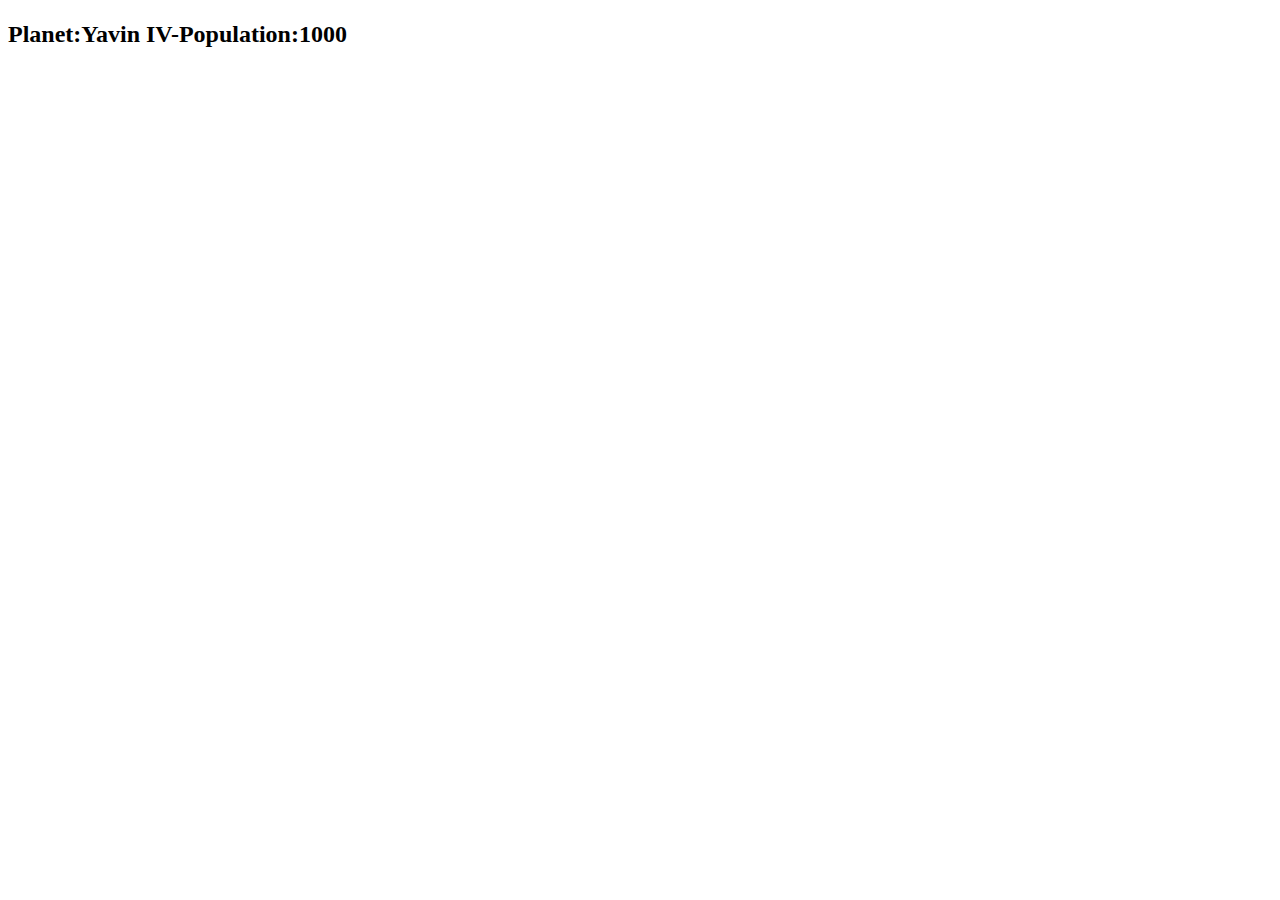
<file: week2/assingment1/index.html>
<!DOCTYPE html>
<html lang="en">
<head>
    <meta charset="UTF-8">
    <meta name="viewport" content="width=device-width, initial-scale=1.0">
    <title>apiResponse</title>
  
</head>
<body>
    <h1></h1>
    <h2 id="data"></h2>

    <script src="app.js"></script>
</body>
</html>
</file>
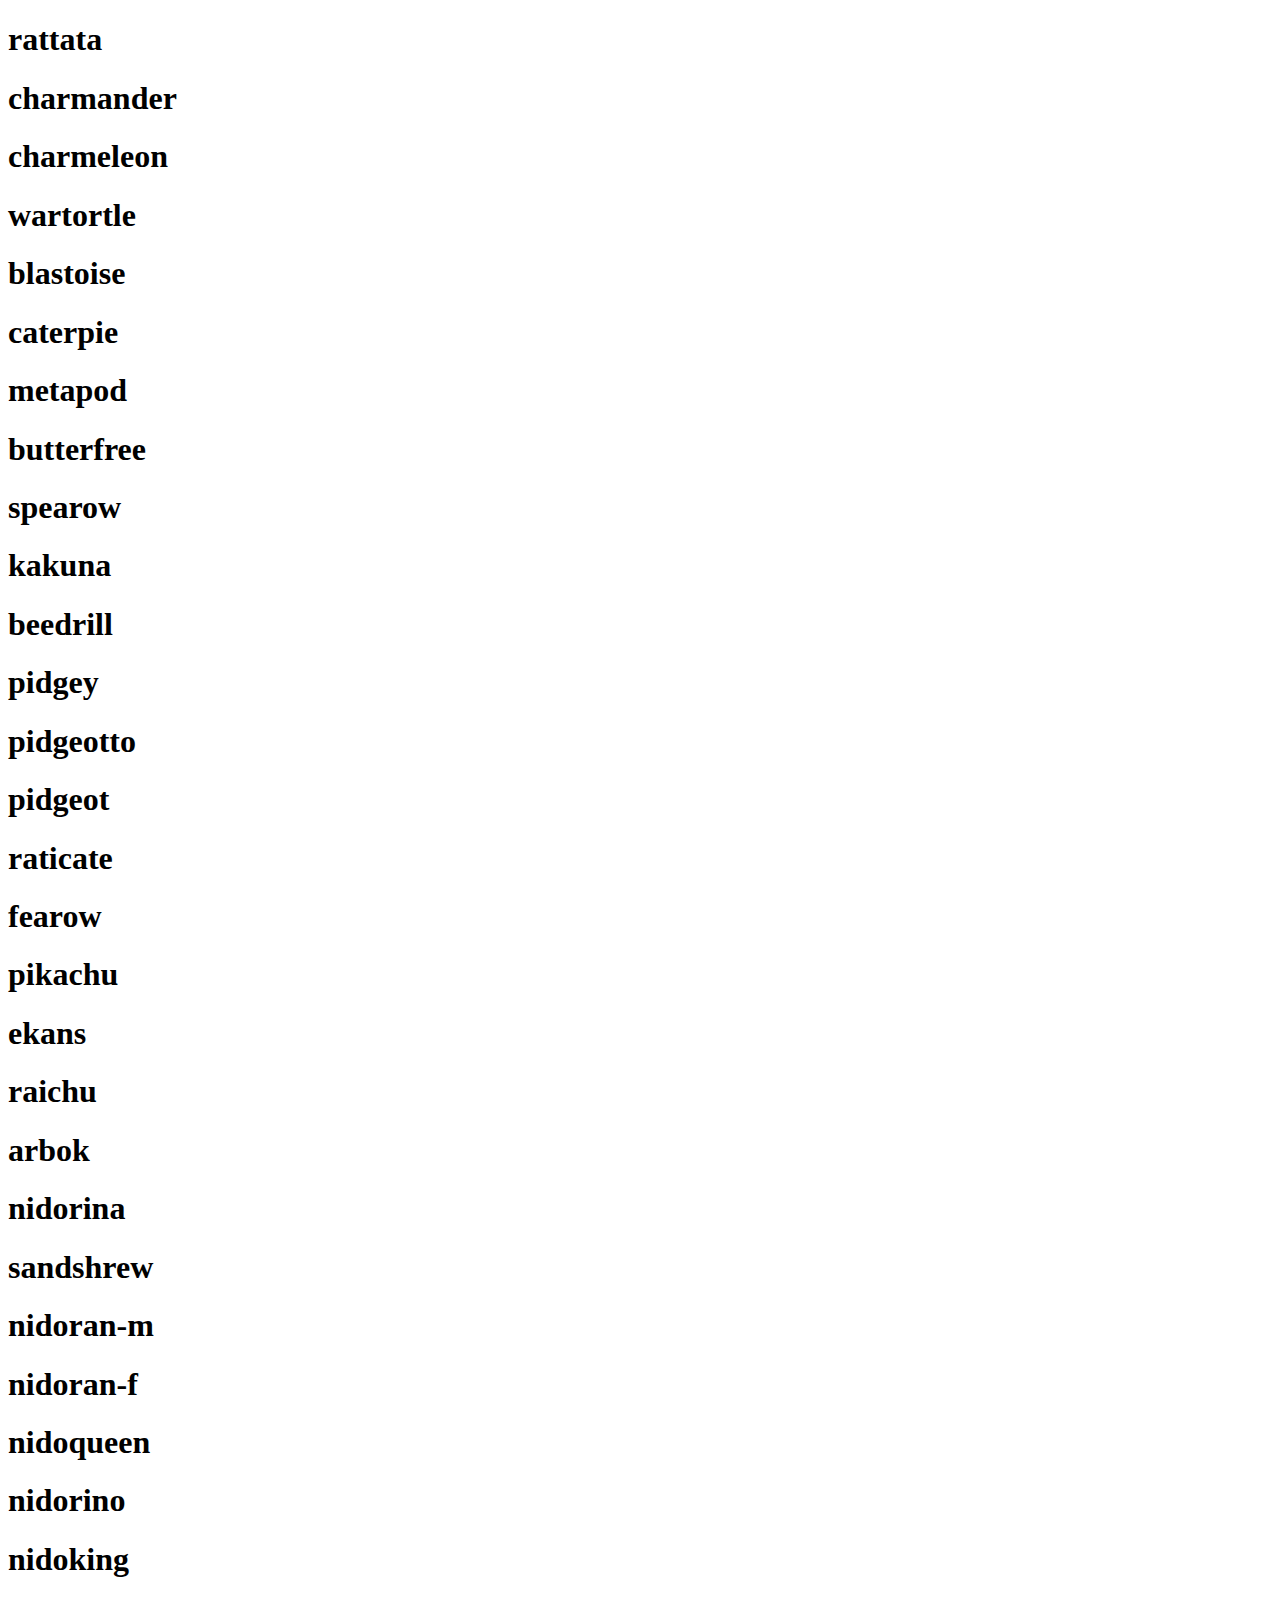
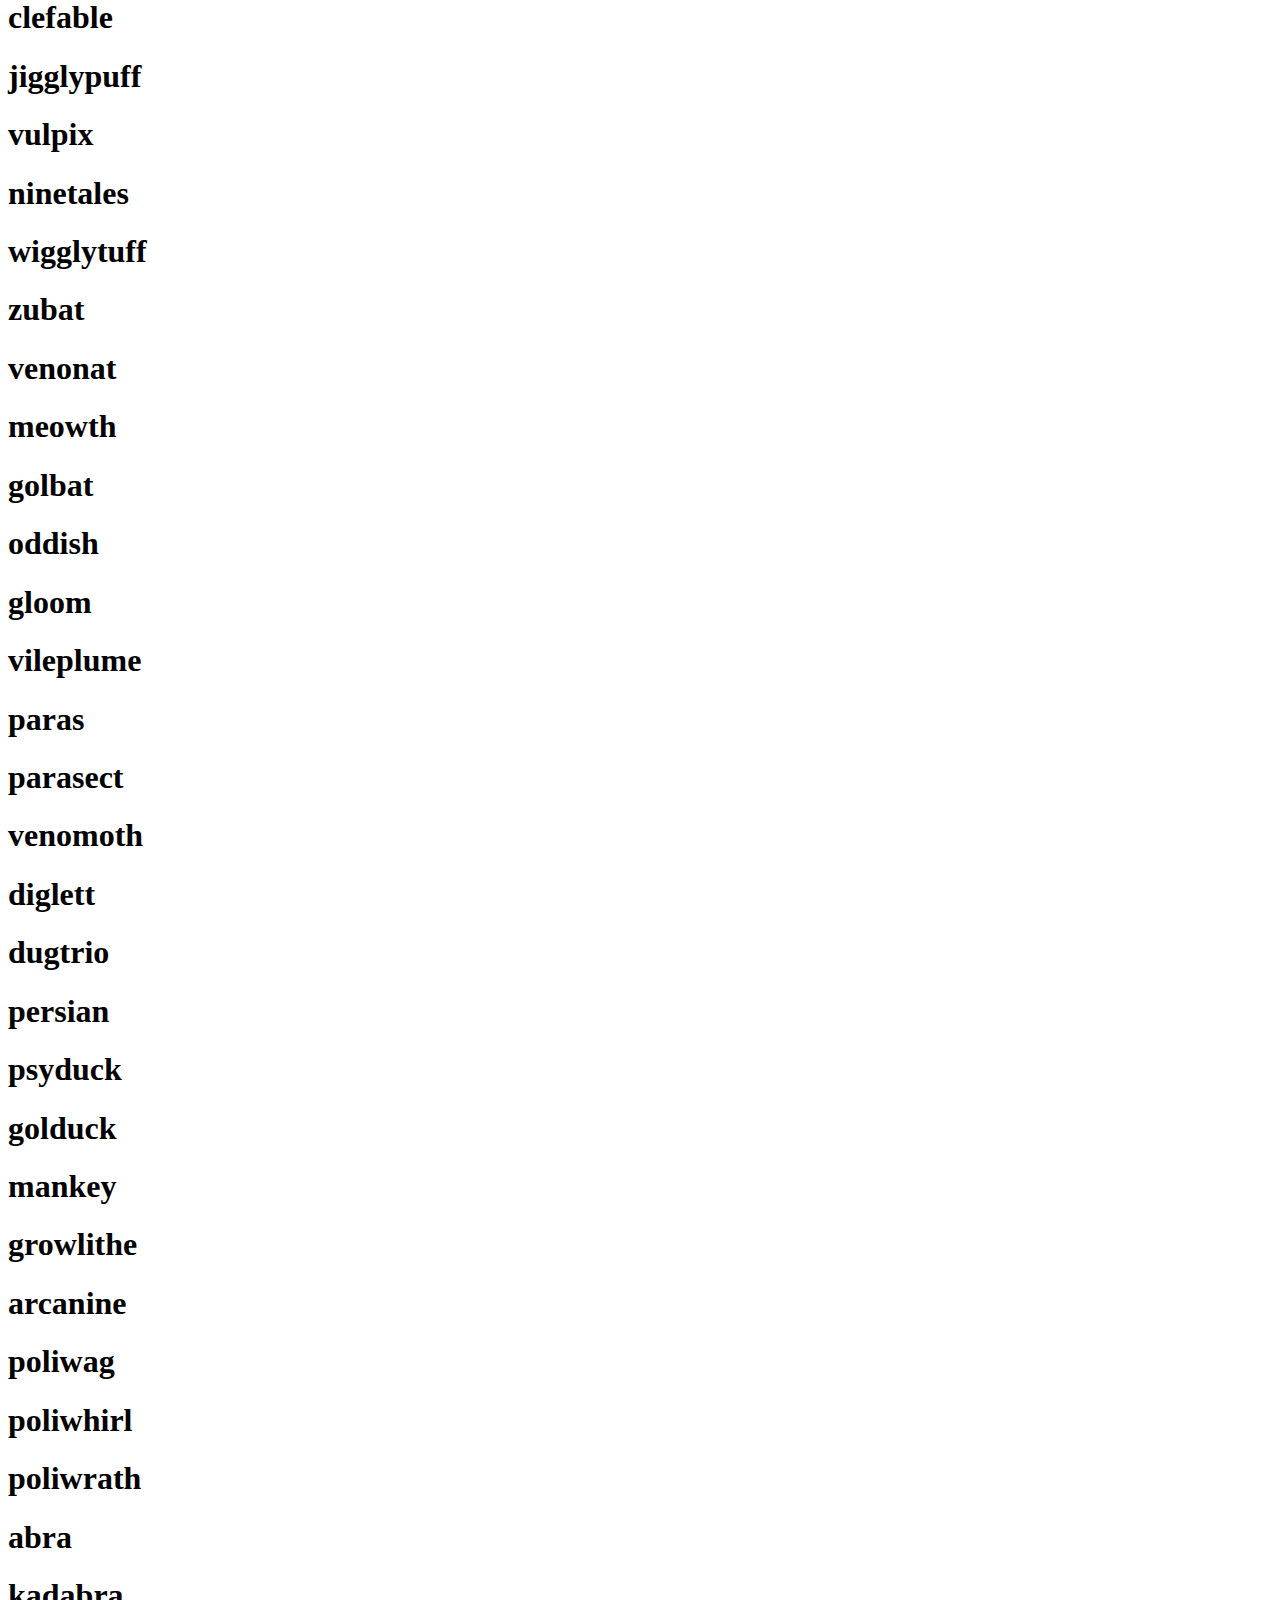
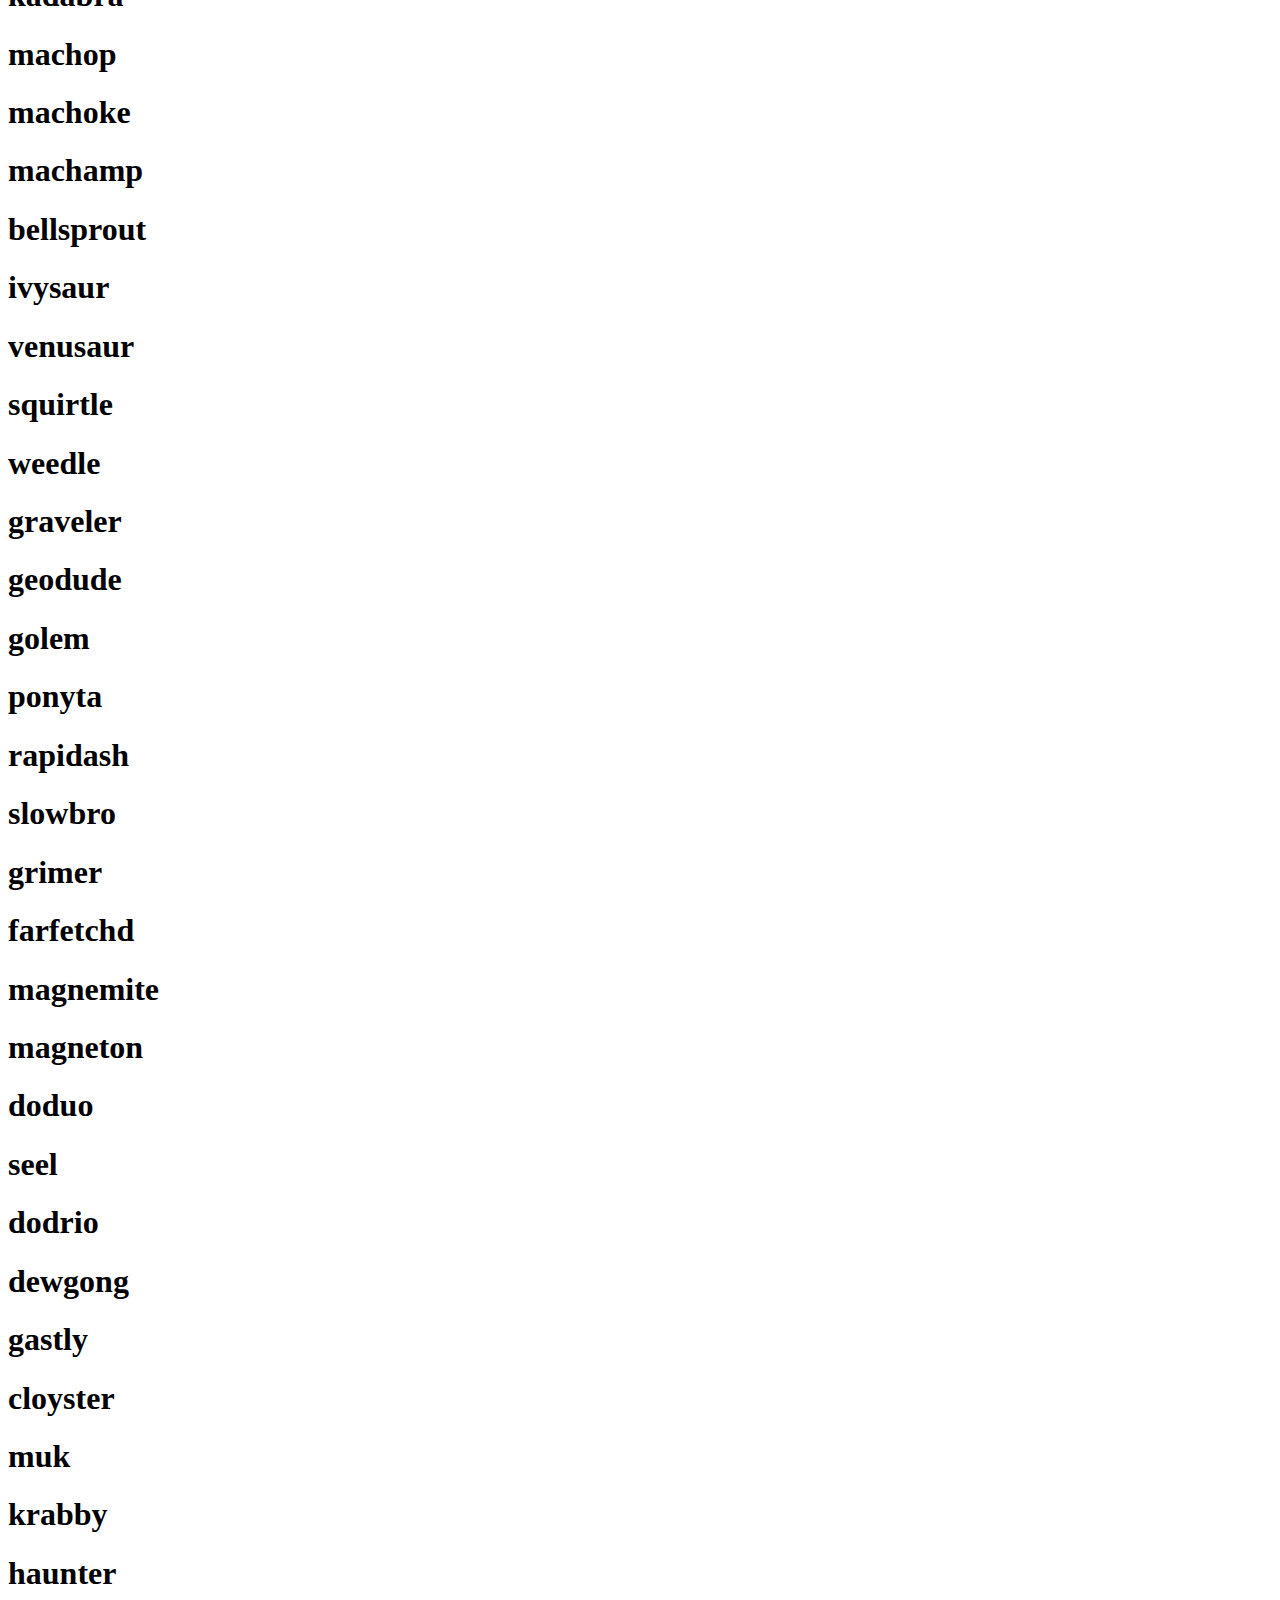
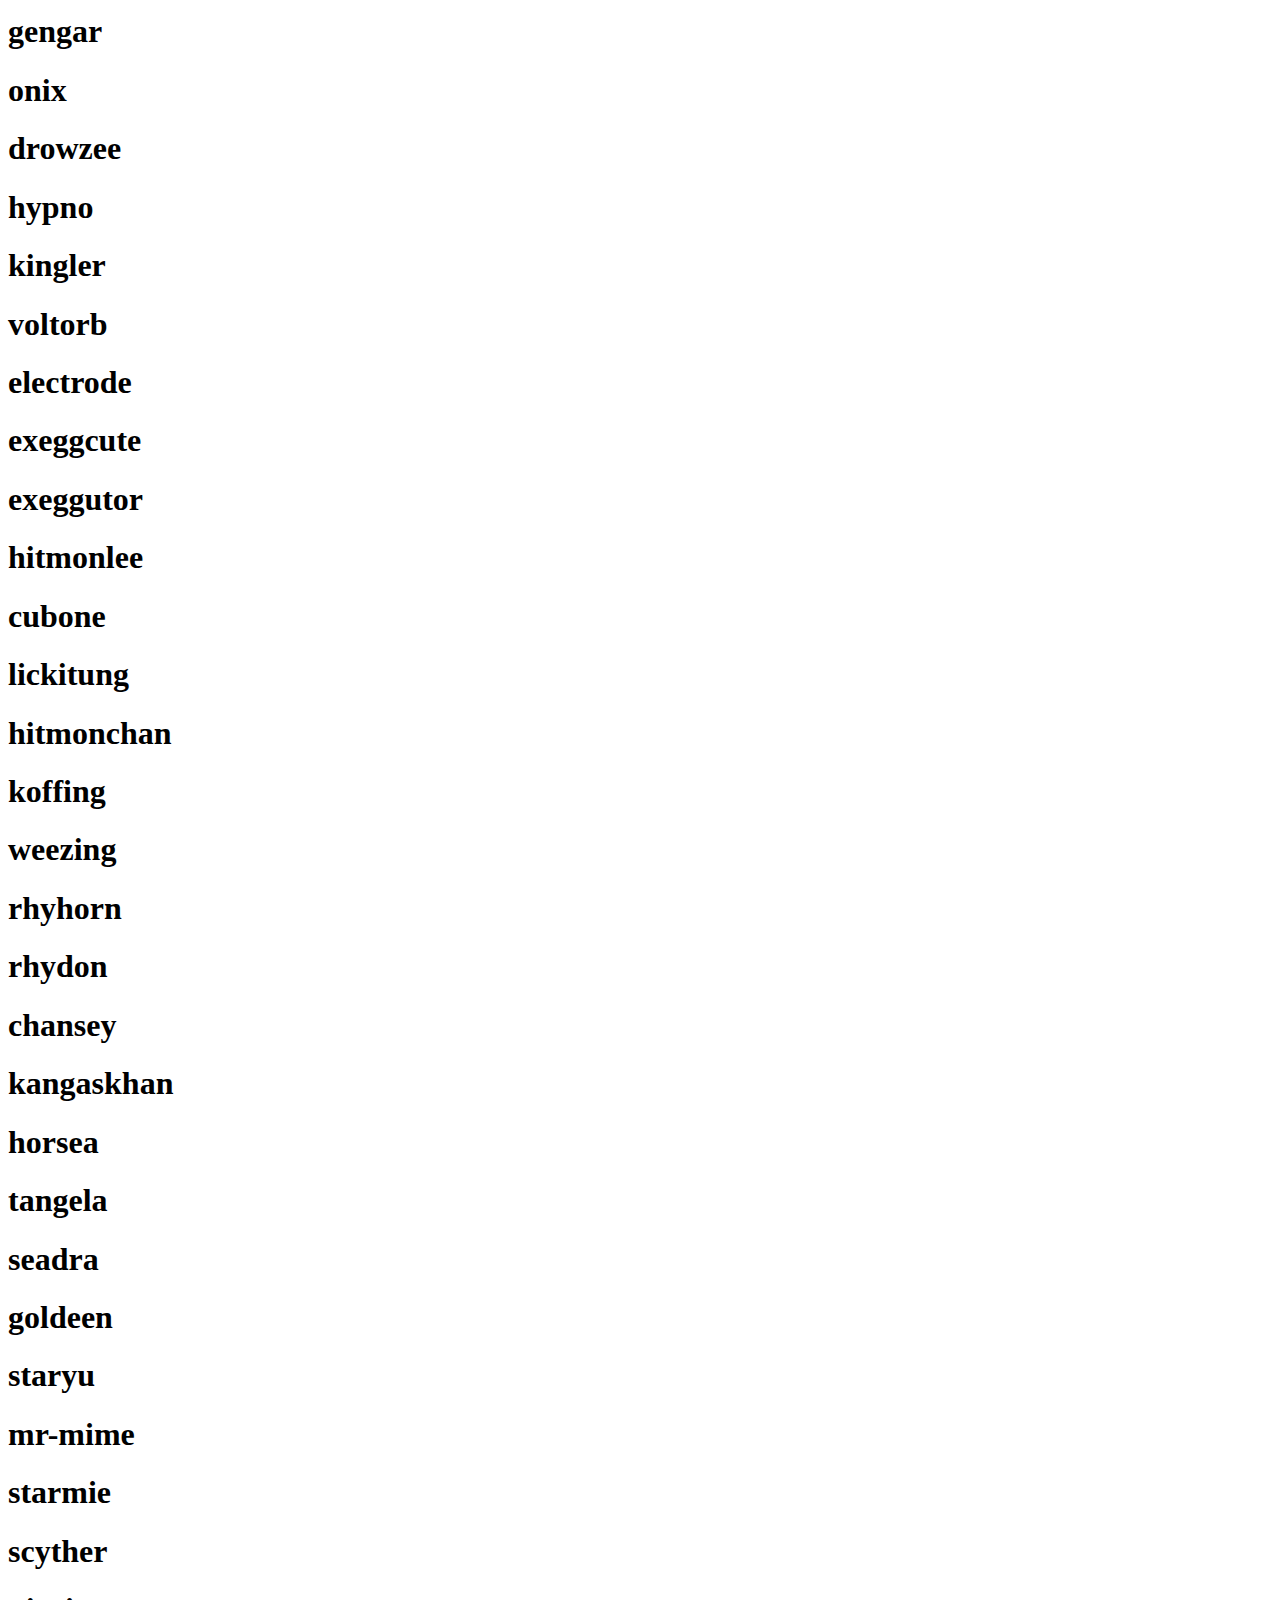
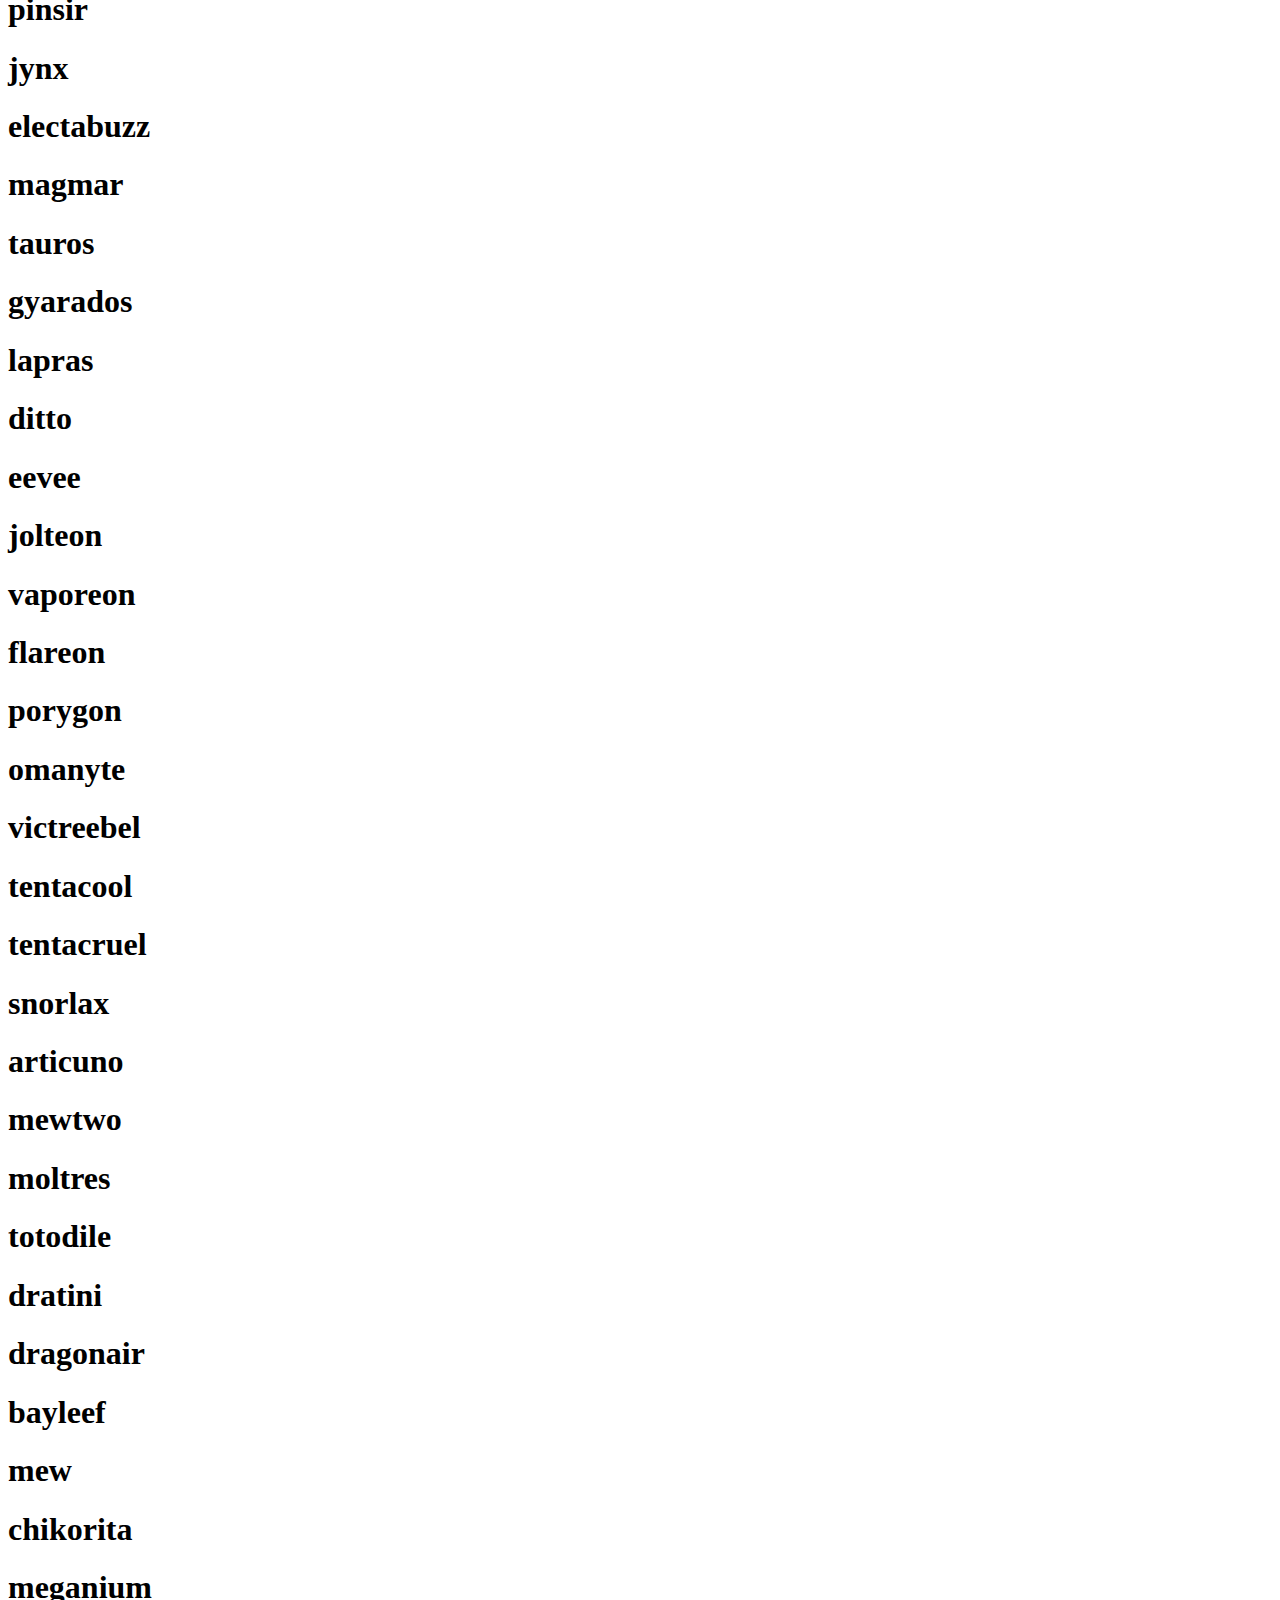
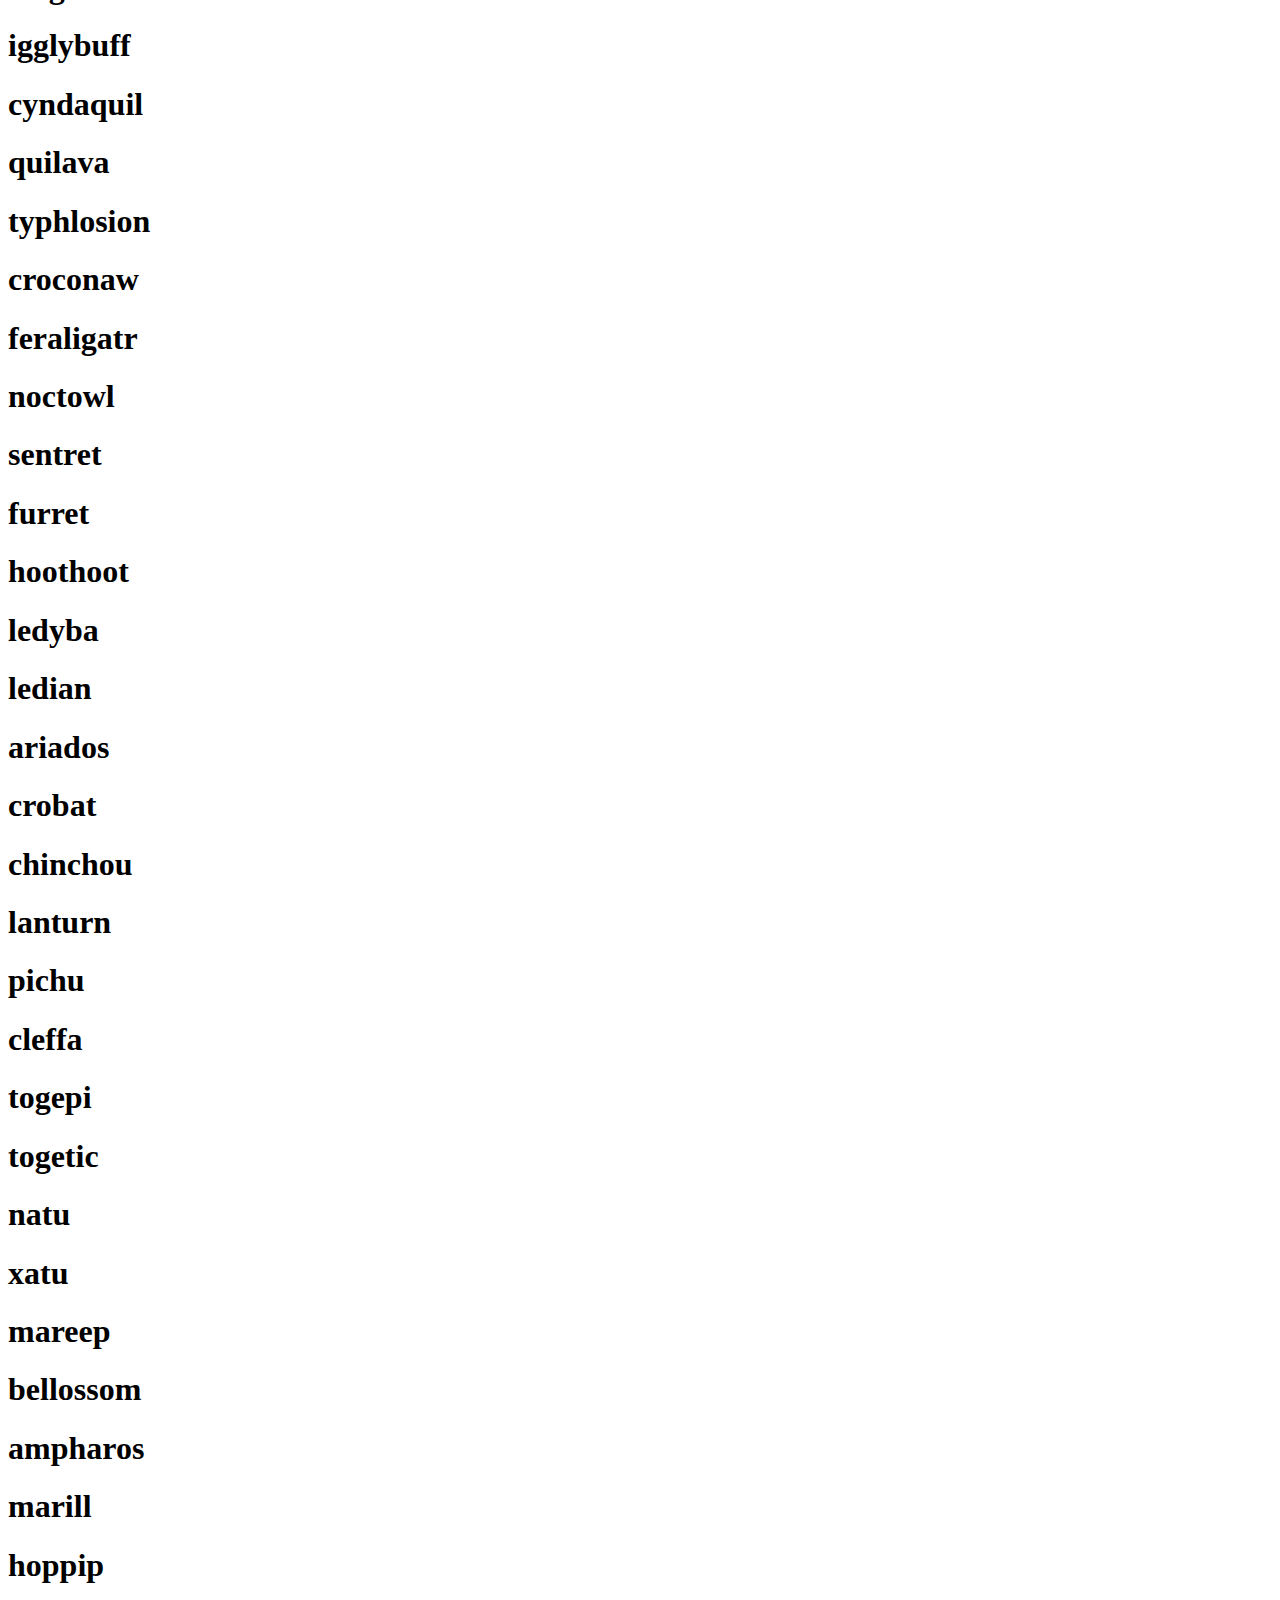
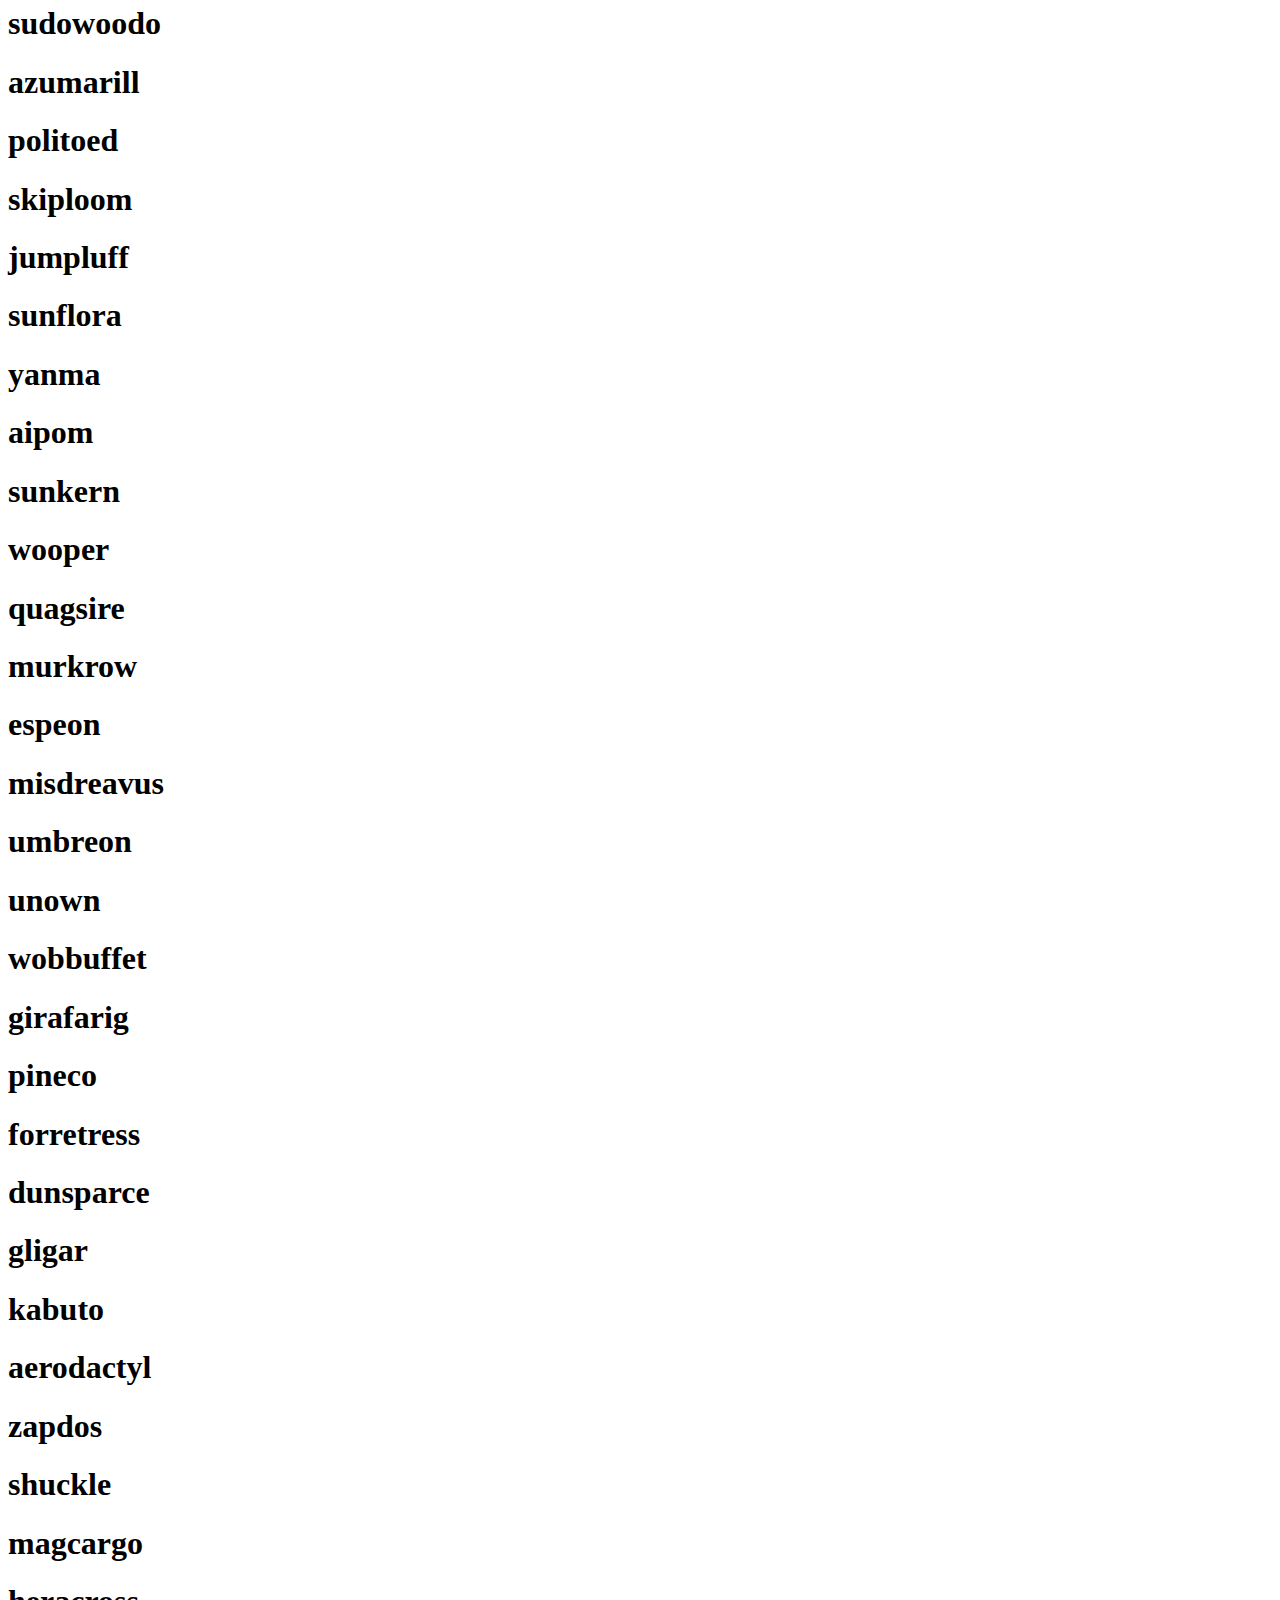
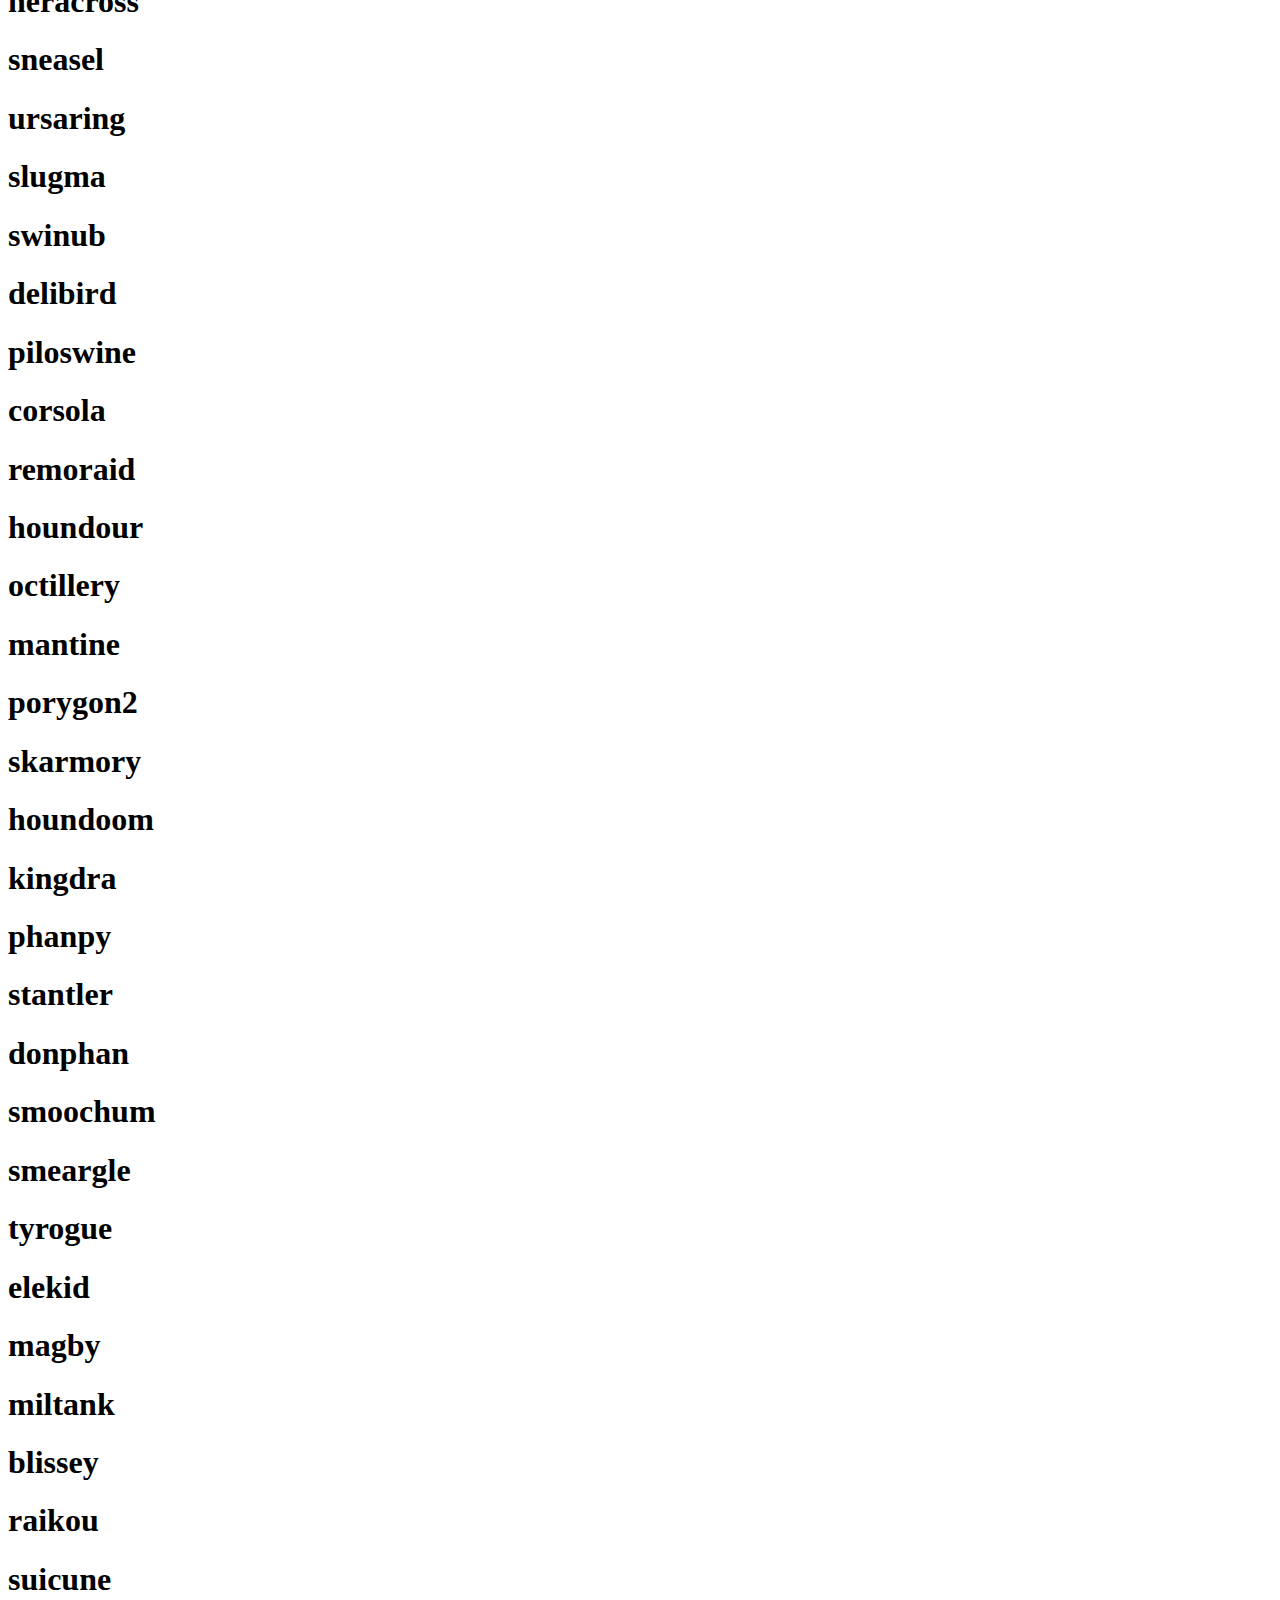
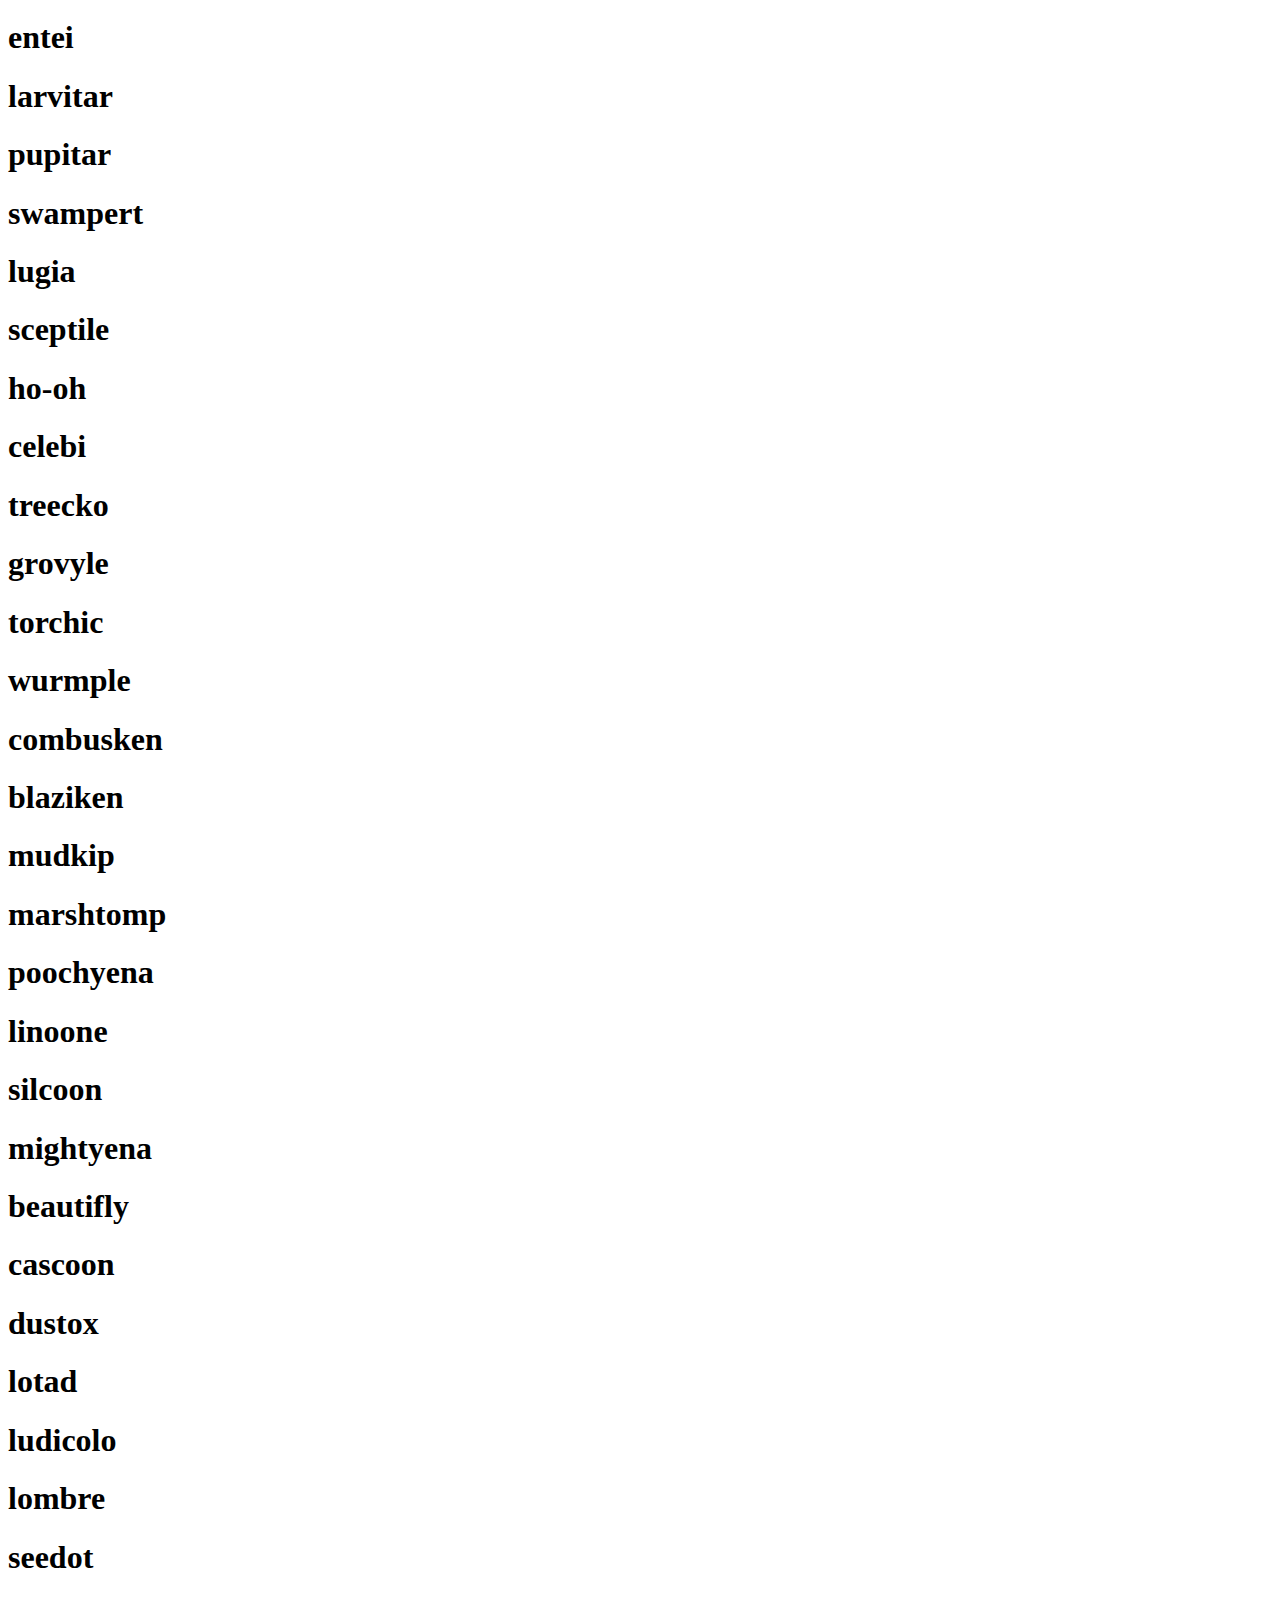
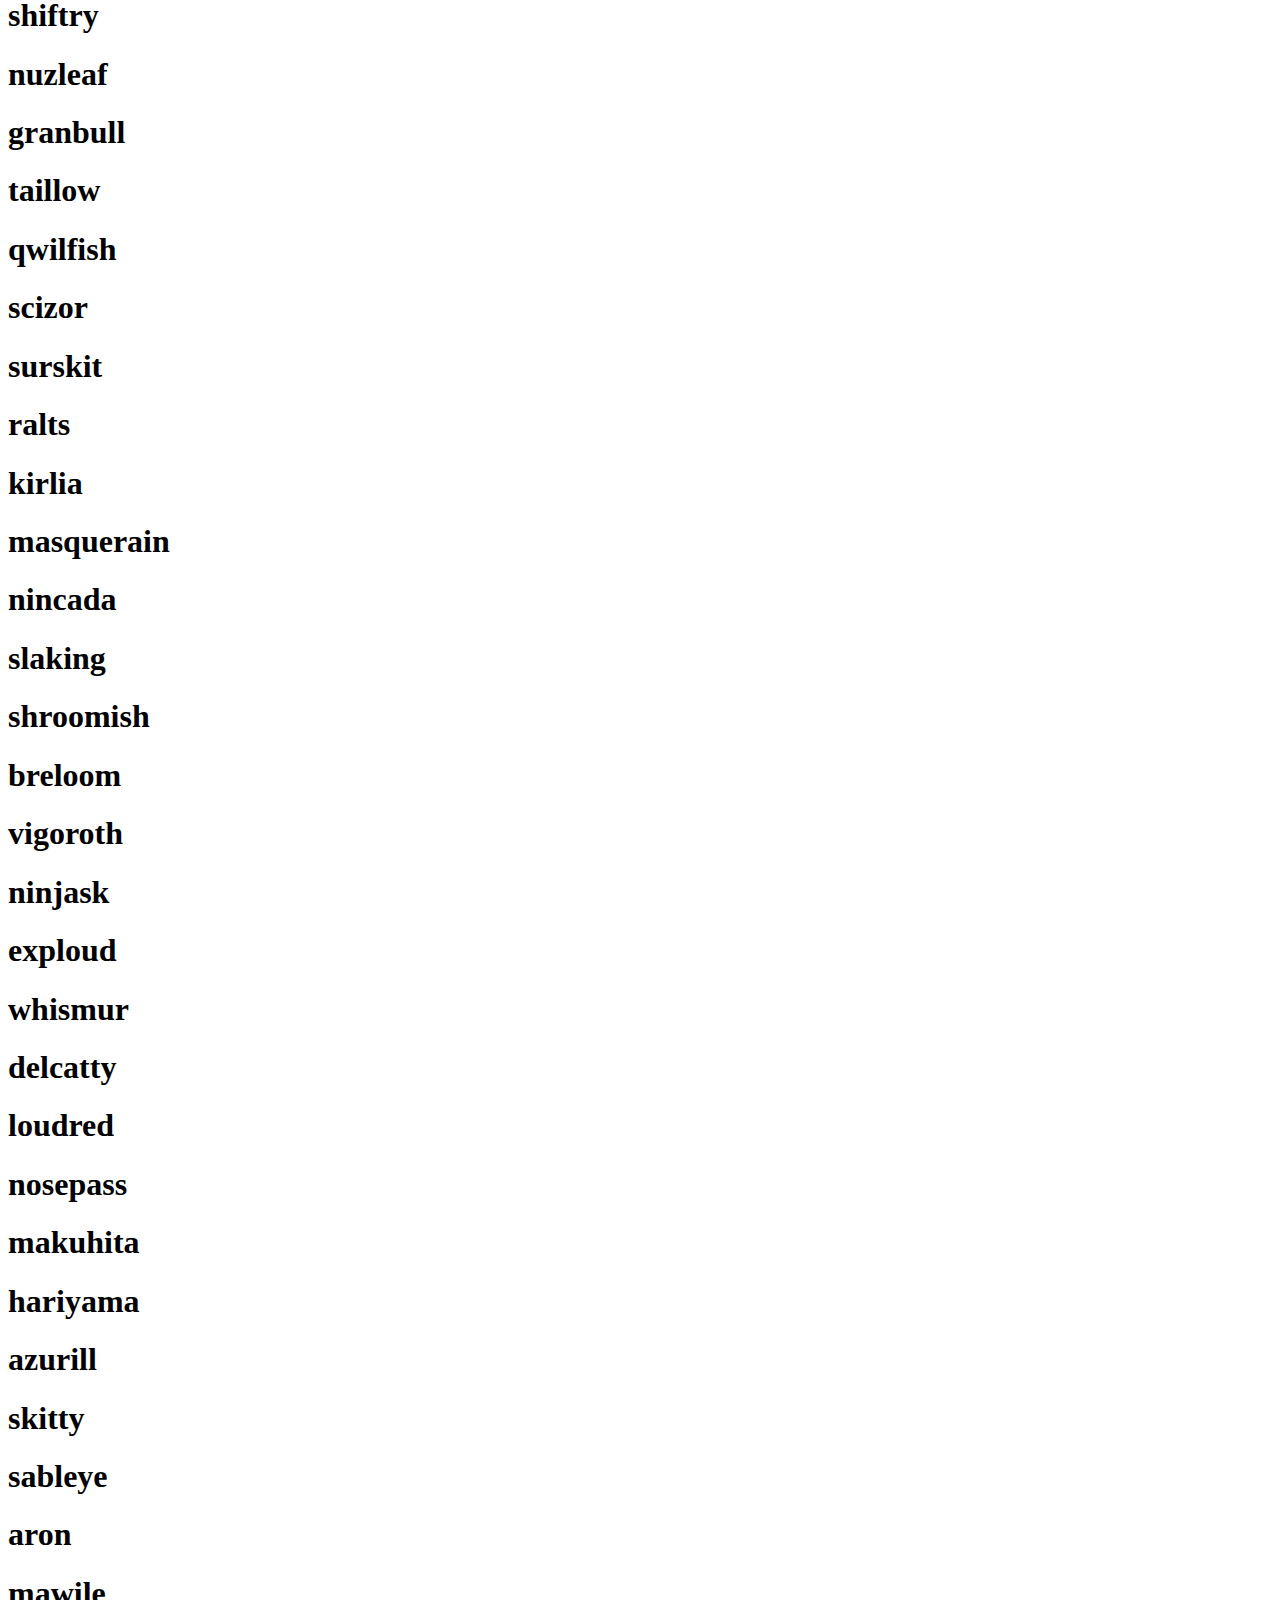
<file: week3/pokemon/index.html>
<!DOCTYPE html>
<html lang="en">
<head>
    <meta charset="UTF-8">
    <meta http-equiv="X-UA-Compatible" content="IE=edge">
    <meta name="viewport" content="width=device-width, initial-scale=1.0">
    <title>Document</title>
</head>
<body>
    <script src="index.js"></script>
</body>
</html>
</file>
